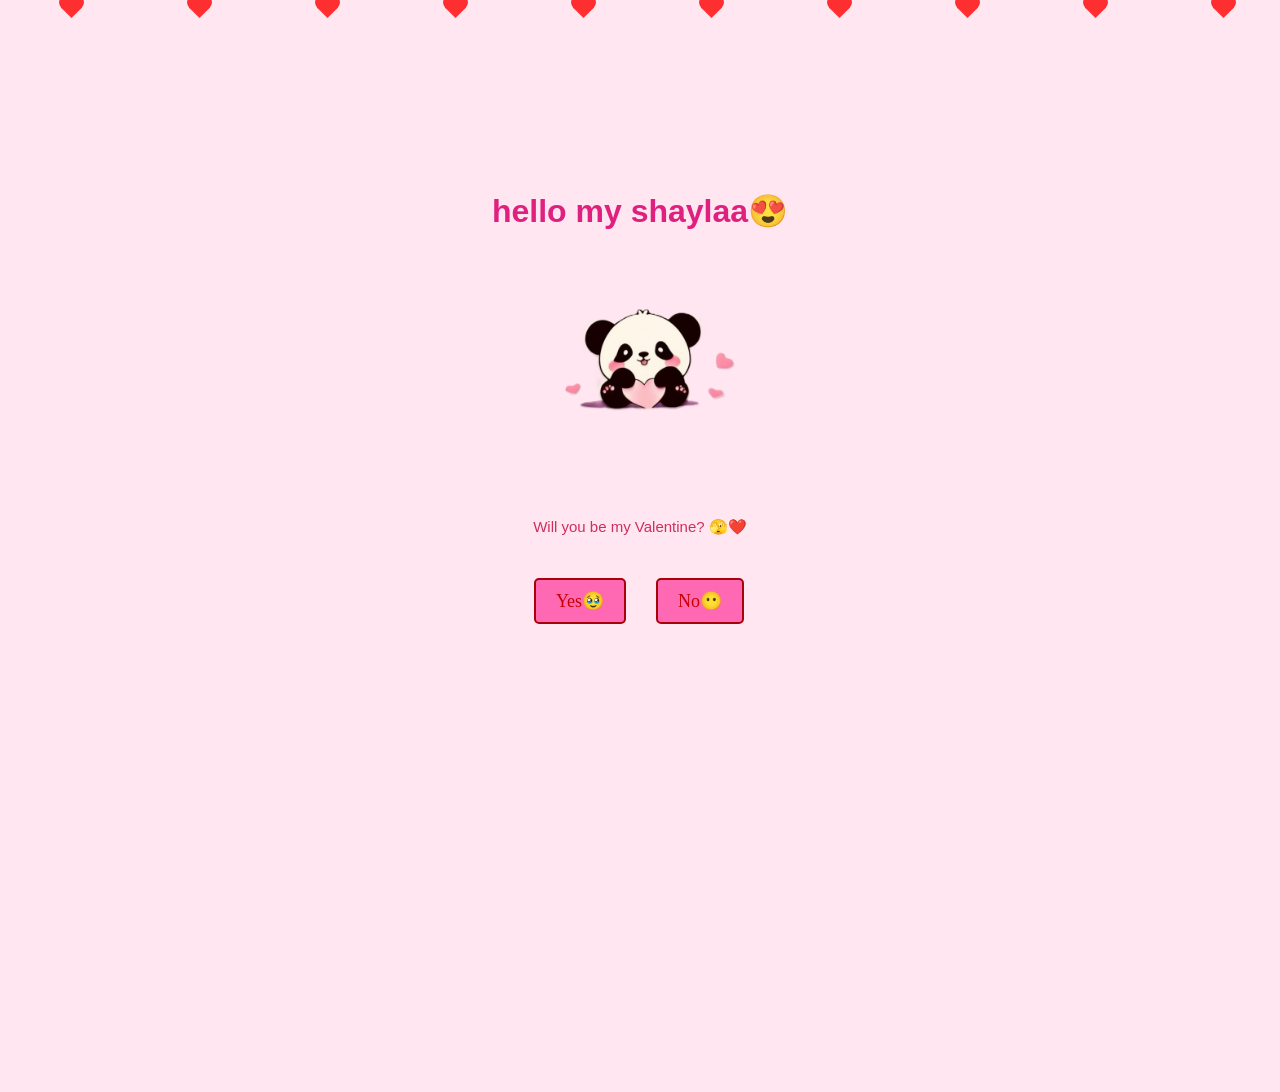
<file: index.html>
<!DOCTYPE html>
<html lang="en">
<head>
    <meta charset="UTF-8">
    <meta name="viewport" content="width=device-width, initial-scale=1.0">
    <title>to my esraa</title>
    <link rel="stylesheet" href="style.css">
</head>
<body style="text-align:center; background-color:#ffe6f0;">
    <div id="index"><h1>hello my shaylaa😍</h1>
    
     <div class="container1">
  <img src="Pandas.png" alt="Pandas" width="300">
  <p>Will you be my Valentine? 🫣❤️</p>
</div>

    <div class="container">
    <div class="box"><a href="valentines.html"><button>Yes🥹</button></a></div>
    
    <div class="box" >
        <button class="no">No😶</button></div>
        </div></div>
        <div class="hearts">
            
  <!-- plusieurs coeurs avec positions aléatoires -->
  <div class="heart" style="left:5%; animation-duration:6s; animation-delay:0s;"></div>
  <div class="heart" style="left:15%; animation-duration:8s; animation-delay:2s;"></div>
  <div class="heart" style="left:25%; animation-duration:5s; animation-delay:1s;"></div>
  <div class="heart" style="left:35%; animation-duration:7s; animation-delay:3s;"></div>
  <div class="heart" style="left:45%; animation-duration:6s; animation-delay:0.5s;"></div>
  <div class="heart" style="left:55%; animation-duration:9s; animation-delay:1.5s;"></div>
  <div class="heart" style="left:65%; animation-duration:6s; animation-delay:2.5s;"></div>
  <div class="heart" style="left:75%; animation-duration:8s; animation-delay:0.8s;"></div>
  <div class="heart" style="left:85%; animation-duration:7s; animation-delay:1.2s;"></div>
  <div class="heart" style="left:95%; animation-duration:5s; animation-delay:3.5s;"></div>
</div>

  <script>
const noButton = document.querySelector('.container .box:nth-child(2) button');

noButton.addEventListener('mouseenter', () => {
    const container = noButton.parentElement.parentElement; // .container
    const containerRect = container.getBoundingClientRect();
    const buttonRect = noButton.getBoundingClientRect();

    // calcule nouvelle position aléatoire dans le container
    const maxX = containerRect.width - buttonRect.width;
    const maxY = containerRect.height - buttonRect.height;

    const newX = Math.random() * maxX;
    const newY = Math.random() * maxY;

    // applique position
    noButton.style.position = 'absolute';
    noButton.style.left = `${newX}px`;
    noButton.style.top = `${newY}px`;
});
</script>

</body>
</html>
</file>
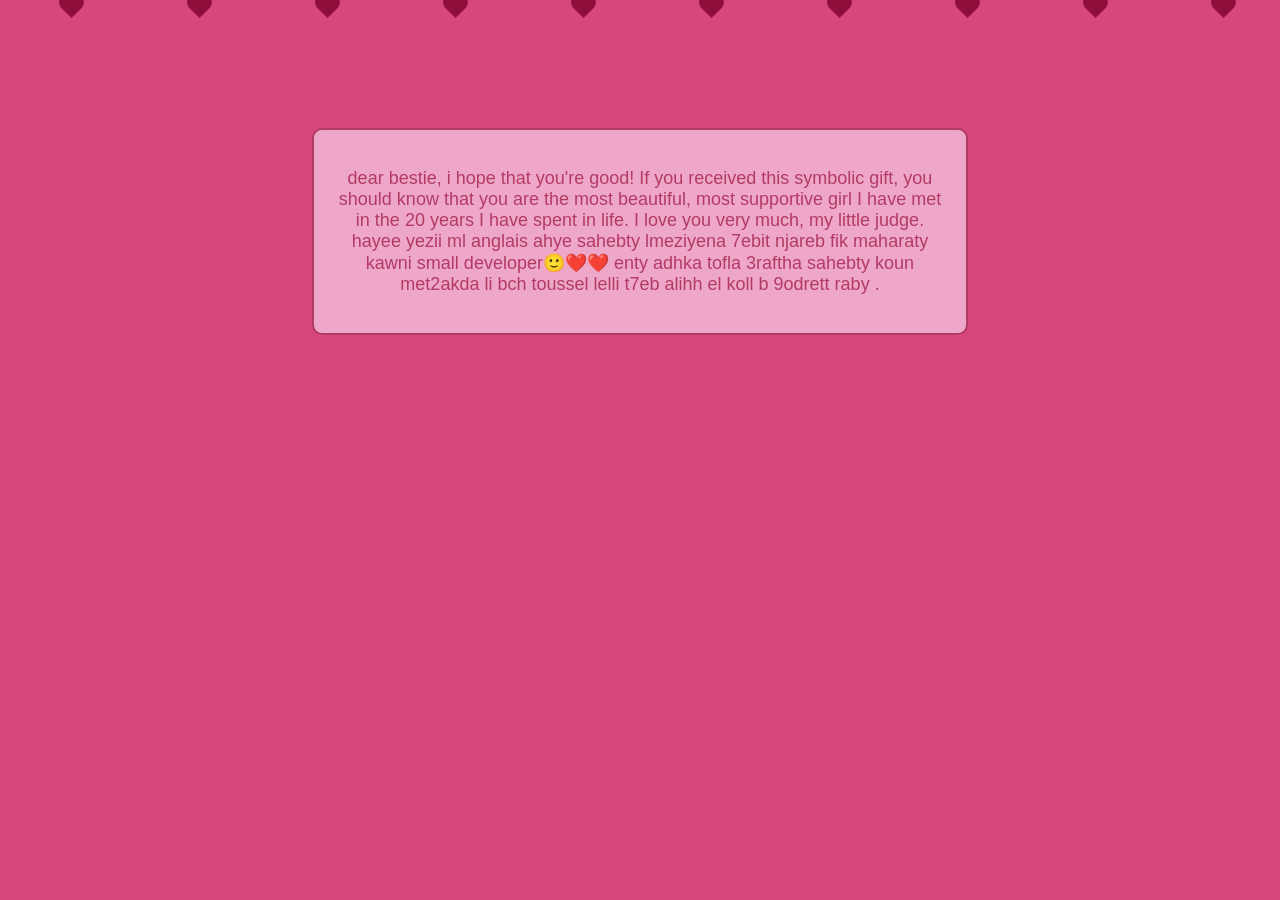
<file: valentines.html>
<!DOCTYPE html>
<html lang="en">
<head>
    <meta charset="UTF-8">
    <meta name="viewport" content="width=device-width, initial-scale=1.0">
    <title>Document</title>
    <style>
        body {
            text-align: center;
            font-family: Arial, sans-serif;
            background-color: #d6477e;
            padding: 20px;
        }
        p {
            font-size: 18px;
            color: #b23b63;
            
        }
        .index {
            margin: 100px auto;
            width: 50%;
            background-color: #efa7c9;
            padding: 20px;
            border: 2px solid #b23b63;
            border-radius: 10px;
            box-shadow: 5 5 10px rgba(0,0,0,0.1);
        }
        .index:hover {
            color: #ff69b4;
            border-color: #ff69b4;
            box-shadow: 0 0 30px rgb(59, 3, 31);
        background-color: black;}
                /* na3mlou container lel hearts */
.hearts {
  position: fixed;
  width: 100%;
  height: 100%;
  pointer-events: none;
  top: 0;
  left: 0;
}

/* chaque coeur */
.heart {
  position: absolute;
  width: 15px;
  height: 15px;
  background: rgb(125, 0, 44);
  transform: rotate(45deg);
  animation: floatUp linear infinite;
  opacity: 0.8;
}

/* forme coeur */
.heart::before,
.heart::after {
  content: "";
  position: absolute;
  width: 15px;
  height: 15px;
  background: rgb(125, 0, 44);
  border-radius: 50%;
}

.heart::before {
  top: -7.5px;
  left: 0;
}

.heart::after {
  left: -7.5px;
  top: 0;
}

/* animation aléatoire */
@keyframes floatUp {
  0% {
    transform: translateY(100vh) rotate(45deg);
    opacity: 0.8;
  }
  100% {
    transform: translateY(-10vh) rotate(45deg);
    opacity: 0;
  }
}
    </style>
</head>
<body ><div class="index">
    <p>dear bestie, i hope that you're good! 
        If you received this symbolic gift, you should know that you are the most beautiful, most supportive girl I have met in the 20 years I have spent in life. I love you very much, my little judge.
    hayee yezii ml anglais ahye sahebty lmeziyena 7ebit njareb fik maharaty kawni small developer🙂❤️❤️ 
enty adhka tofla 3raftha sahebty koun met2akda li bch toussel lelli t7eb alihh el koll b 9odrett raby .</p>
    </div>
    </div></div>
        <div class="hearts">
            
  <!-- plusieurs coeurs avec positions aléatoires -->
  <div class="heart" style="left:5%; animation-duration:6s; animation-delay:0s;"></div>
  <div class="heart" style="left:15%; animation-duration:8s; animation-delay:2s;"></div>
  <div class="heart" style="left:25%; animation-duration:5s; animation-delay:1s;"></div>
  <div class="heart" style="left:35%; animation-duration:7s; animation-delay:3s;"></div>
  <div class="heart" style="left:45%; animation-duration:6s; animation-delay:0.5s;"></div>
  <div class="heart" style="left:55%; animation-duration:9s; animation-delay:1.5s;"></div>
  <div class="heart" style="left:65%; animation-duration:6s; animation-delay:2.5s;"></div>
  <div class="heart" style="left:75%; animation-duration:8s; animation-delay:0.8s;"></div>
  <div class="heart" style="left:85%; animation-duration:7s; animation-delay:1.2s;"></div>
  <div class="heart" style="left:95%; animation-duration:5s; animation-delay:3.5s;"></div>
</div>



</body>

</html>
</file>
<file: style.css>
body {
  margin: 0;
  height: 100vh;
  background: #ffe6f0;
  overflow: hidden;
  position: relative;
}

/* na3mlou container lel hearts */
.hearts {
  position: fixed;
  width: 100%;
  height: 100%;
  pointer-events: none;
  top: 0;
  left: 0;
}

/* chaque coeur */
.heart {
  position: absolute;
  width: 15px;
  height: 15px;
  background: red;
  transform: rotate(45deg);
  animation: floatUp linear infinite;
  opacity: 0.8;
}

/* forme coeur */
.heart::before,
.heart::after {
  content: "";
  position: absolute;
  width: 15px;
  height: 15px;
  background: red;
  border-radius: 50%;
}

.heart::before {
  top: -7.5px;
  left: 0;
}

.heart::after {
  left: -7.5px;
  top: 0;
}

/* animation aléatoire */
@keyframes floatUp {
  0% {
    transform: translateY(100vh) rotate(45deg);
    opacity: 0.8;
  }
  100% {
    transform: translateY(-10vh) rotate(45deg);
    opacity: 0;
  }
}
p {
  font-size: 15px;
  color: #ce2f5c;
 
}
h1 {

  color: #dc1076ec;
  
 
}
body {
  text-align: center;       /* centrer horizontal */
  margin: 0;                /* enlever margin default */
  padding: 0;
  background: #ffe6f0;
  font-family: Arial, sans-serif;
}
button {
    background-color: #ff69b4;
  color: rgb(201, 0, 0);
  border: none;
  padding: 10px 20px;
  font-size:large;
  font-family:Georgia, 'Times New Roman', Times, serif;
  cursor: pointer;
  border-radius: 5px;
  border: #aa000b solid 2px;
}
.container {
  display: flex;          /* horizontal layout */
  justify-content: center; /* centrer horizontal */
  align-items: center;     /* aligner verticalement */
  gap: 20px;               /* espace bin les deux */
}

.box {
  width: 100px;
  height: 100px;
  display: flex;
  justify-content: center;
  align-items: center;
}
img {
  display: block;   /* block = espace contrôlable */
  margin: 0 auto;   /* centrer horizontalement */
  width: 300px;     /* taille initiale */
  max-width: 100%;  /* responsive si écran petit */
}
.container1 {
  position: relative;       /* container reference pour children */
  text-align: center;
  width: 100%;
  height: 300px;            /* hauteur fixe */
}

/* image juste au-dessus de p */
.container1 img {
  position: absolute;
  bottom: 30px;             /* distance entre img et p */
  left: 50%;
  transform: translateX(-50%);
}

/* p fixe en bas du container */
.container1 p {
   position: absolute;
  bottom: 5%;
  left: 50%;
  transform: translateX(-50%);
  margin: 0;
}
#index {
  margin-top: 15%;
}
</file>
